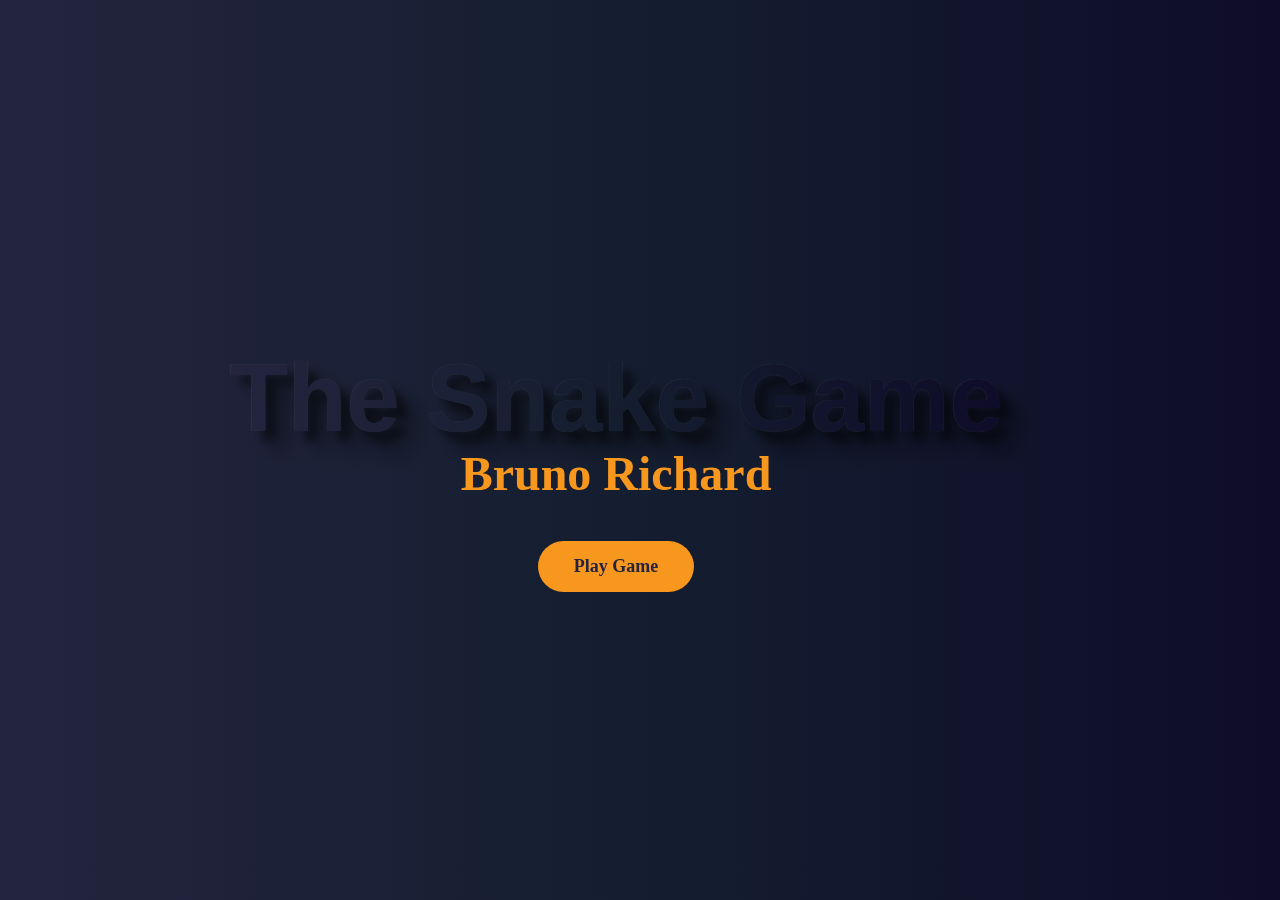
<file: index.html>
<!DOCTYPE html>
<html lang="pt">
<head>
    <meta charset="UTF-8">
    <meta http-equiv="X-UA-Compatible" content="IE=edge">
    <meta name="viewport" content="width=device-width, initial-scale=1.0">
    <link rel="stylesheet" href="style.css">

    <title>Snake Game</title>
</head>
<body>
    <h1 data-text="The Snake Game">The Snake Game</h1>
    <h2>Bruno Richard</h2>

    <a href="game.html">Play Game</a>
</body>
</html>
</file>
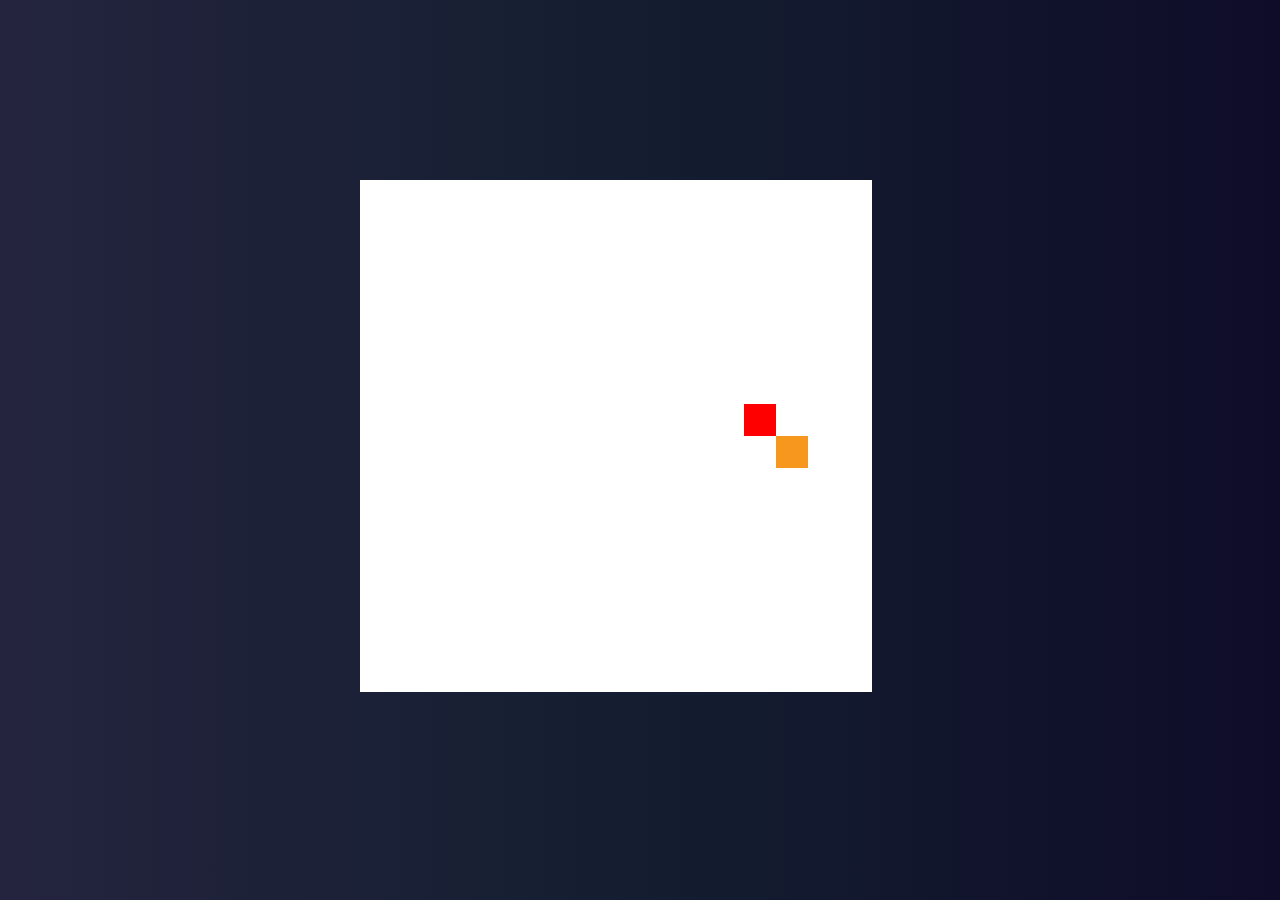
<file: game.html>
<!DOCTYPE html>
<html lang="pt">
<head>
    <meta charset="UTF-8">
    <meta http-equiv="X-UA-Compatible" content="IE=edge">
    <meta name="viewport" content="width=device-width, initial-scale=1.0">
    <link rel="stylesheet" href="style.css">
    <script defer src="script.js"></script>

    <title>Play</title>
</head>
<body>
    <canvas id="snake" width="512" height="512"></canvas>
</body>
</html>
</file>
<file: style.css>
body{
    height: 95vh;
    width: 95vw;
    display: flex;
    flex-direction: column;
    justify-content: center;
    align-items: center;
    background-color: #141E30;
    background: linear-gradient(to right, #24243e, #141E30, #0f0c29);
    color: rgb(52, 165, 52);
}

h1 {
    margin-bottom: .5em;
    font-family: 'Rubik', sans-serif;
    font-size: 6rem;
    color: #E4E5E6;
    position: relative;
    background: linear-gradient(to right, #24243e, #141E30, #0f0c29);
    -webkit-background-clip: text;
    -webkit-text-fill-color: transparent;
}
    
h1:before,
h1:after {
    content: attr(data-text);
    position: absolute;
    top: 0;
    left: 0;
}

h1:before {
    z-index: -1;
    text-shadow: -0.001em -0.001em 1px rgba(255,255,255,.15)
}

h1:after {
    z-index: -2;
    text-shadow: 10px 10px 10px rgba(0,0,0,.5), 20px 20px 20px rgba(0,0,0,.4), 30px 30px 30px rgba(0,0,0,.1);
    mix-blend-mode: multiply;
}

h2 {
    margin-top: -1.15em;
    font-family: 'Pirata One', cursive;
    font-size: 3rem;
    color: #F7971E;
    text-align: center;
}

h2 spam {
    font-size: .5em; 
}

a {
    display: inline-flex;
    align-items: center;
    justify-content: center;
    padding: 0.7rem 2rem;
    font-family: 'Pirata One', cursive;
    font-weight: 700;
    font-size: 18px;
    text-align: center;
    text-decoration: none;
    color: #24243e;
    backface-visibility: hidden;
    border: 0.3rem solid transparent;
    border-radius: 3rem;
    border-color: transparent;
    background-color: #F7971E;
    transition: transform 0.2s cubic-bezier(0.235, 0, 0.05, 0.95);
}
    
a:hover {
    transform: perspective(1px) scale3d(1.044, 1.044, 1) translateZ(0) !important;
}
</file>
